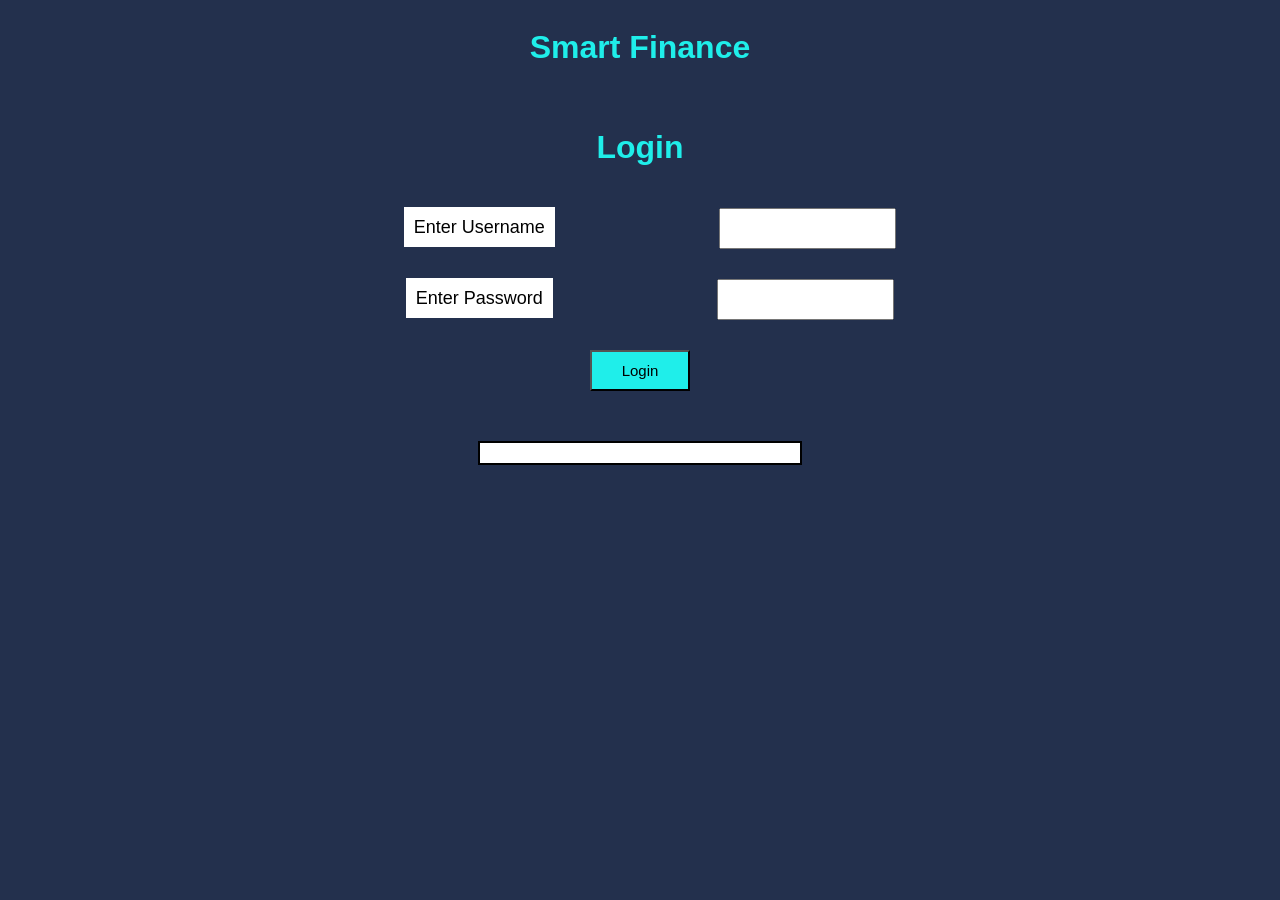
<file: templates/login.html>
<!doctype html>
<html lang="en">
  <head>
    <meta charset="UTF-8" />
    <meta name="viewport" content="width=device-width, initial-scale=1.0" />
    <title>Login Prototype</title>
    <!-- Links to CSS file for styling -->
    <link
      rel="stylesheet"
      href="../static/css/login_registration_styling.css"
    />
  </head>
  <body>
    <!-- Consistent title for all pages on the website -->
    <h1>Smart Finance</h1>
    <h1>Login</h1>
    <form>
      <!-- Labels to explain the use of each input box -->
      <div id="username_div">
        <label for="username">Enter Username</label>
        <input type="text" id="username" />
      </div>
      <div id="password_div">
        <label for="password">Enter Password</label>
        <input type="text" id="password" />
      </div>
      <button type="submit" onclick="login_validation()">Login</button>
    </form>
    <!-- Initially empty box to display error messages -->
    <div id="error_box"></div>
    <!-- Links to JS file for functionality -->
    <script src="../static/js/script.js"></script>
  </body>
</html>
</file>
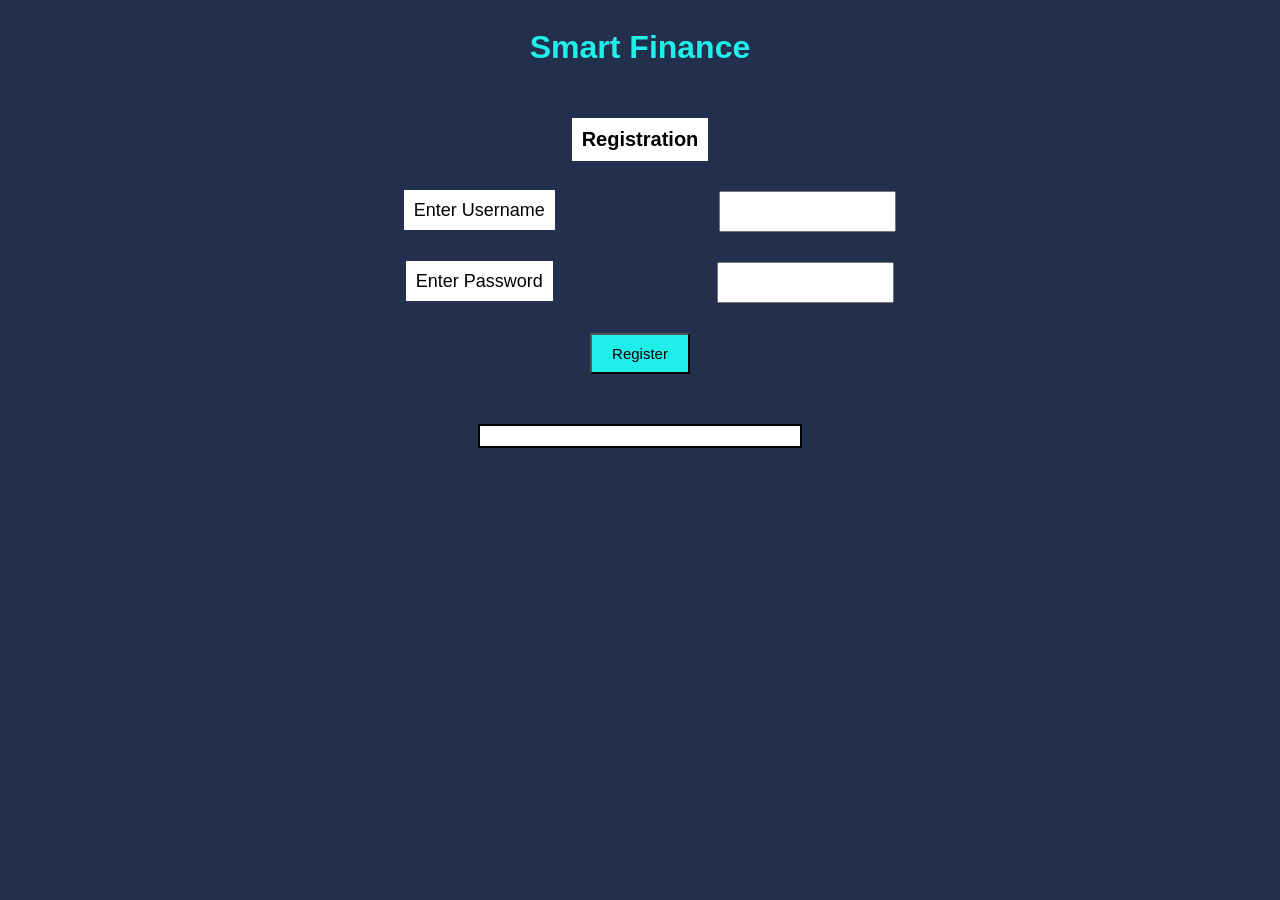
<file: templates/registration.html>
<!doctype html>
<html lang="en">
  <head>
    <meta charset="UTF-8" />
    <meta name="viewport" content="width=device-width, initial-scale=1.0" />
    <title>Registration Prototype</title>
    <!-- Links to CSS file for styling -->
    <link
      rel="stylesheet"
      href="../static/css/login_registration_styling.css"
    />
  </head>
  <body>
    <!-- Consistent title for all pages on the website -->
    <h1>Smart Finance</h1>
    <h2>Registration</h2>
    <form>
      <!-- Labels to explain the use of each input box -->
      <div id="username_div">
        <label for="username">Enter Username</label>
        <input type="text" id="username" />
      </div>
      <div id="password_div">
        <label for="password">Enter Password</label>
        <input type="text" id="password" />
      </div>
      <button type="submit" onclick="registration_validation()">
        Register
      </button>
    </form>
    <!-- Initially empty box to display error messages -->
    <div id="error_box"></div>
    <!-- Links to JS file for functionality -->
    <script src="../static/js/script.js"></script>
  </body>
</html>
</file>
<file: static/css/login_registration_styling.css>
body {
    background-color: #23304d;
    font-family: sans-serif;
    display: flex;
    flex-direction: column;
    justify-content: center;
    align-items: center;
    gap: 20px;
}
#error_box {
    margin: 30px;
    padding: 10px;
    border: 2px solid black;
    width: 300px;
    height: fit-content;
    overflow-wrap: break-word;
    background-color: white;
}
h1 {
    color: #1feeea;
}
h2 {
    background-color: white;
    width: fit-content;
    height: fit-content;
    text-align: center;
    font-size: 20px;
    padding: 10px;
    margin: 10px;
}
form {
    display: flex;
    flex-direction: column;
    justify-content: center;
    align-items: center;
    gap: 30px;
}
label {
    background-color: white;
    width: fit-content;
    height: fit-content;
    text-align: center;
    font-size: 18px;
    padding: 10px;
    margin-left: 20px;
    margin-right: 150px;
}
input {
    margin-left: 10px;
    height: 35px;
}
button {
    background-color: #1feeea;
    width: 100px;
    font-size: 15px;
    padding: 10px;
}
</file>
